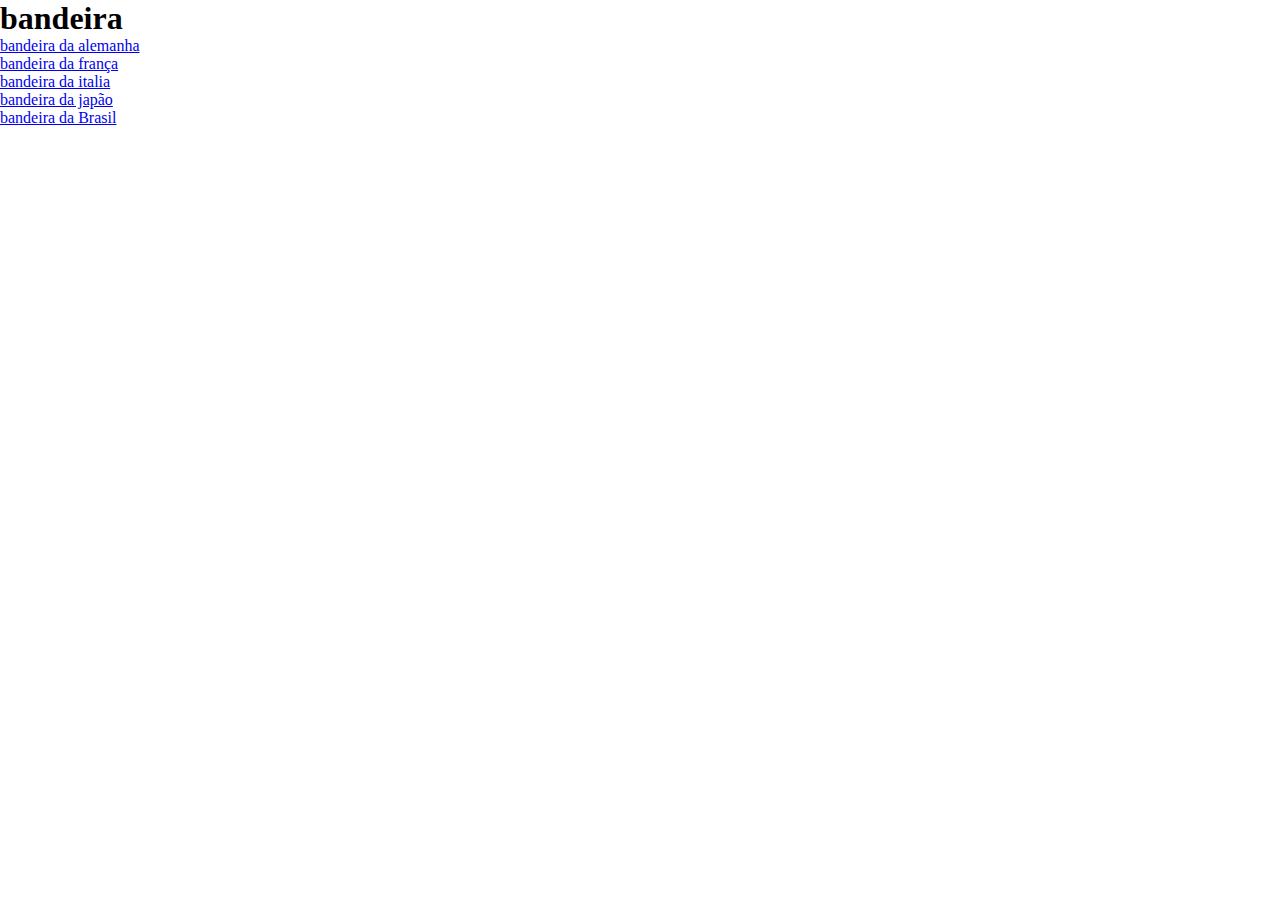
<file: index.html>
<!DOCTYPE html>
<html lang="en">
<head>
    <meta charset="UTF-8">
    <meta http-equiv="X-UA-Compatible" content="IE=edge">
    <meta name="viewport" content="width=, initial-scale=1.0">
    <title>atividade bandeira</title>
    <link rel="stylesheet" href="css/estilo.css">
</head>
<body>
    <h1>bandeira</h1> 
    <a href="alemanha.html">bandeira da alemanha</a> <br> 
    <a href="frança.html">bandeira da frança</a> <br>
    <a href="italia.html">bandeira da italia</a> <br>
    <a href="japao.html">bandeira da japão</a> <br>
    <a href="brasil.html">bandeira da Brasil</a>
</body>
</html>
</file>
<file: css/estilo.css>
*{
    margin: 0 auto;
}

.bandeira{
    height: 500px;
    border: 1px solid black;
    box-sizing: border-box;
}
.preto{
    background-color: black;
    height: 33.33%;
}

.vermelho{
    background-color: red;
    height: 33.33%;
}

.amarelo{
    background-color: yellow;
    height: 33.33%;
}

#faixa-azul-frança{
    width: 33,33;
    height: 100%;
    float: left;
    background-color: blue;
}
#faixa-vermelha-frança{
    width: 33,33;
    height: 100%;
    float: right; 
    background-color: red;
}
</file>
